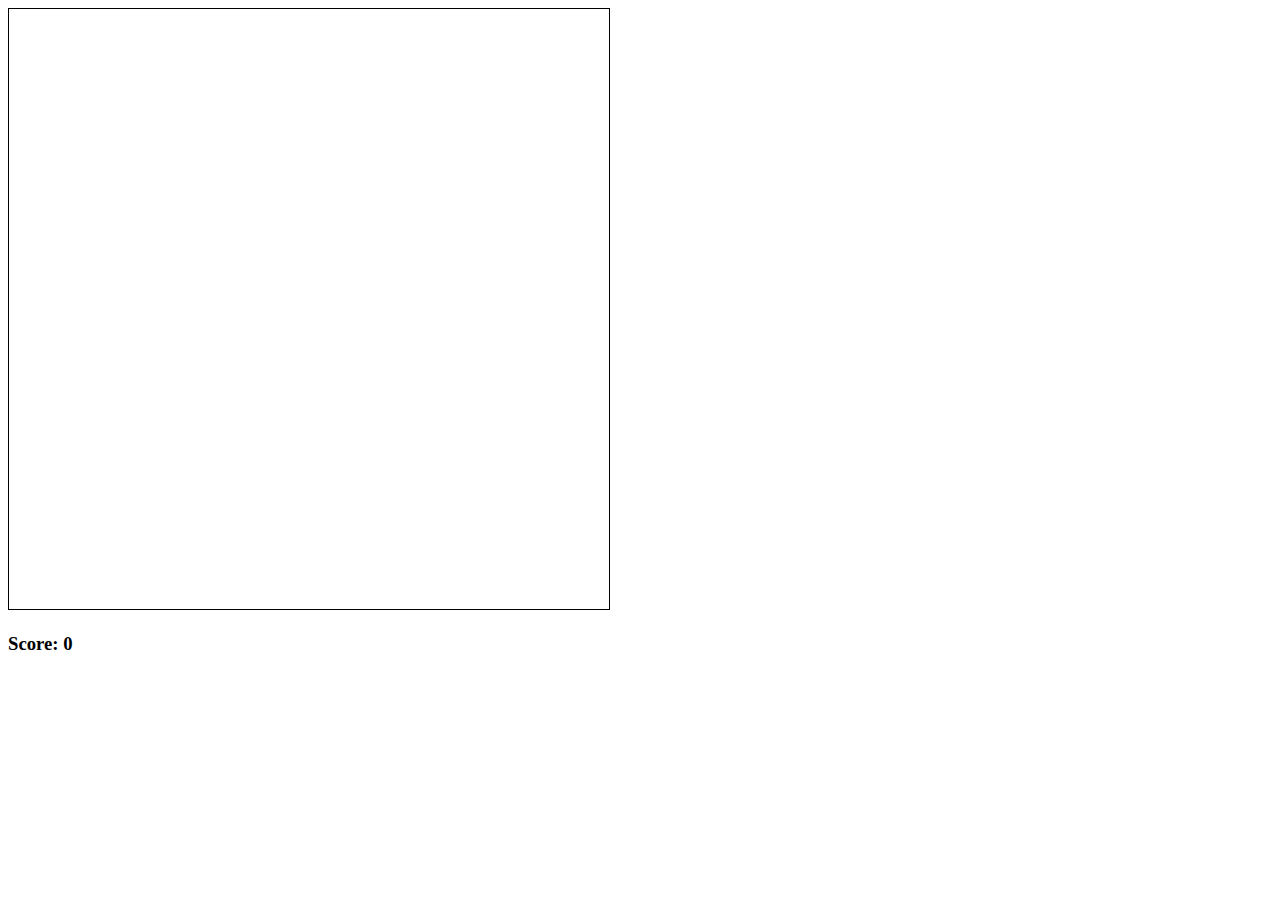
<file: Lesson 6/index.html>
<!DOCTYPE html>
<html>
<head>
	<title>Lesson 6</title>
	<link rel="stylesheet" type="text/css" href="style.css">
</head>
<body>
<canvas id="myCanvas" width="600" height="600"></canvas>
<h3 id="score">Score: 0</h3>
<script type="text/javascript" src="app.js"></script>
</body>
</html>
</file>
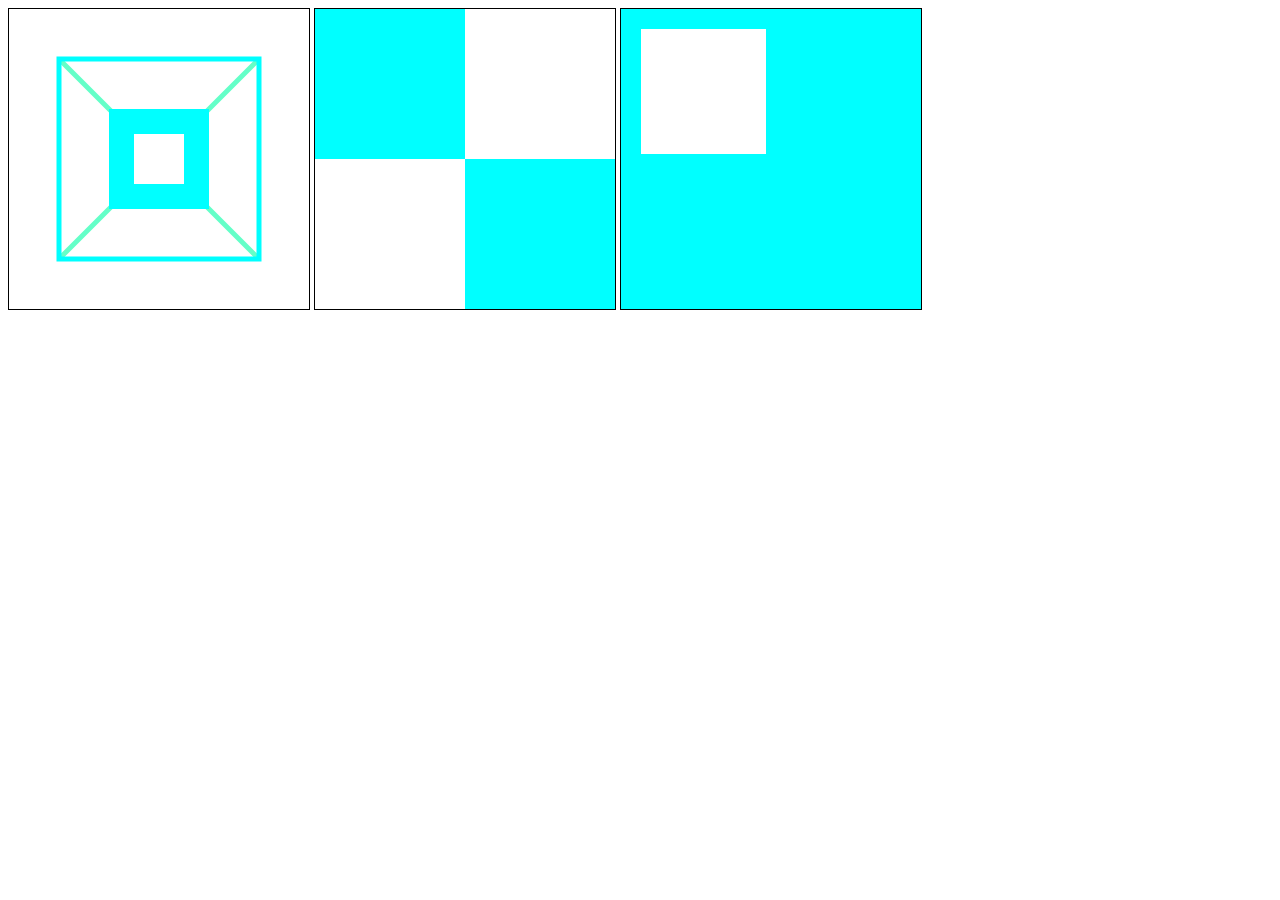
<file: lesson2/index.html>
<!DOCTYPE html>
<html>
<head>
	<title>Lesson X</title>
	<link rel="stylesheet" type="text/css" href="style.css">
</head>
<body>
<canvas id="myCanvas" width="300" height="300"></canvas>
<canvas id="meCanvas" width="300" height="300"></canvas>
<canvas id="maCanvas" width="300" height="300"></canvas>
<script type="text/javascript" src="app.js"></script>
</body>
</html>
</file>
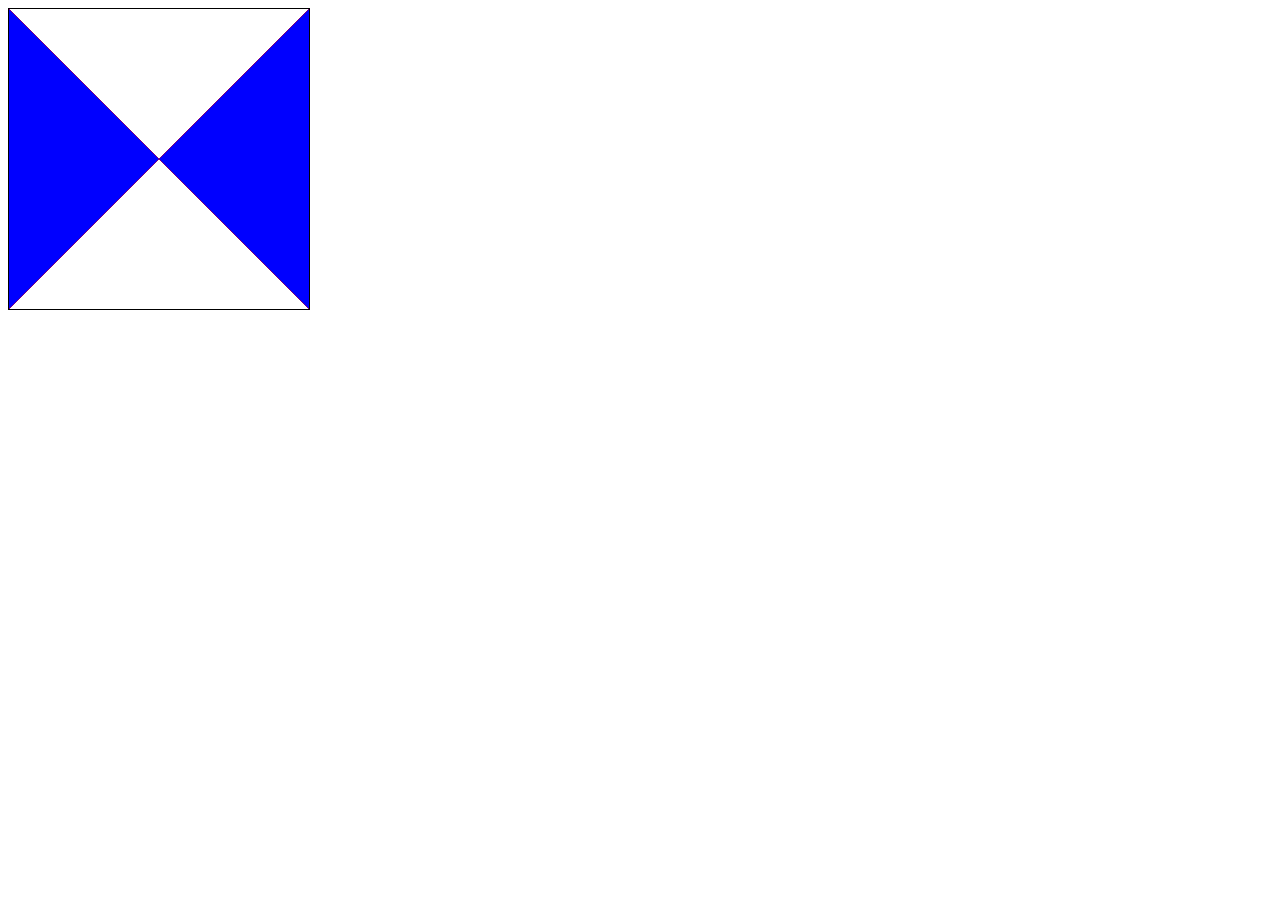
<file: lesson3/index.html>
<!DOCTYPE html>
<html>
<head>
	<title>Lesson 3</title>
	<link rel="stylesheet" type="text/css" href="style.css">
</head>
<body>
<canvas id="Canvas" width="300" height="300"></canvas>
<script type="text/javascript" src="app.js"></script>
</body>
</html>
</file>
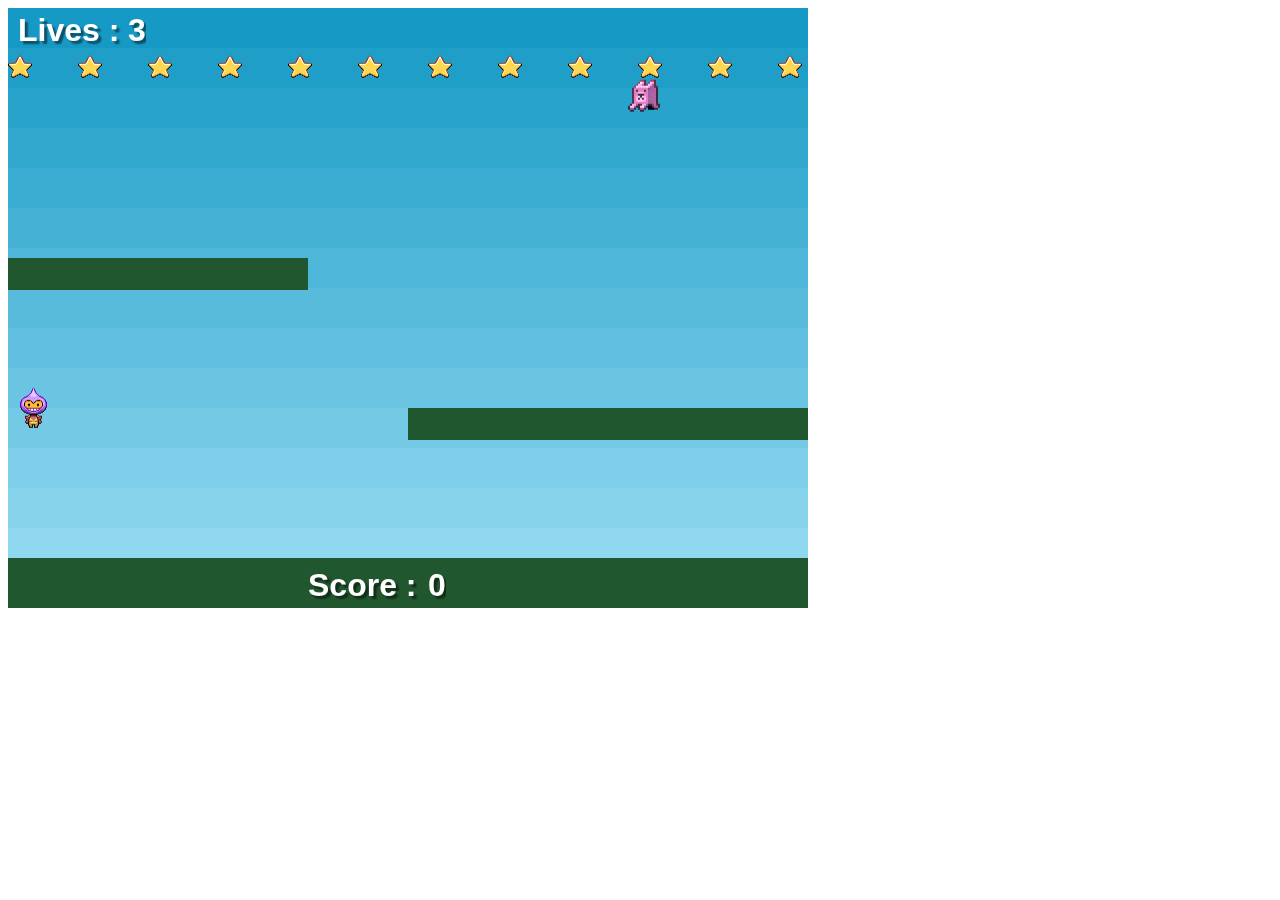
<file: Phaser Project/index.html>
<!DOCTYPE html>
<html>
<head>
	<title>Phaser Game</title>
	<script type="text/javascript" src="phaser.min.js"></script>
</head>
<body>
<script type="text/javascript" src="app.js"></script>
</body>
</html>
</file>
<file: Lesson 6/style.css>
canvas{
	border: 1px solid black;	
}
</file>
<file: lesson2/style.css>
#myCanvas{
	border: 1px solid black;	
}
#meCanvas{
	border: 1px solid black;
}
#maCanvas{
	border: 1px solid black;
}
</file>
<file: lesson3/style.css>
canvas{
	border: 1px solid black;	
}
</file>
